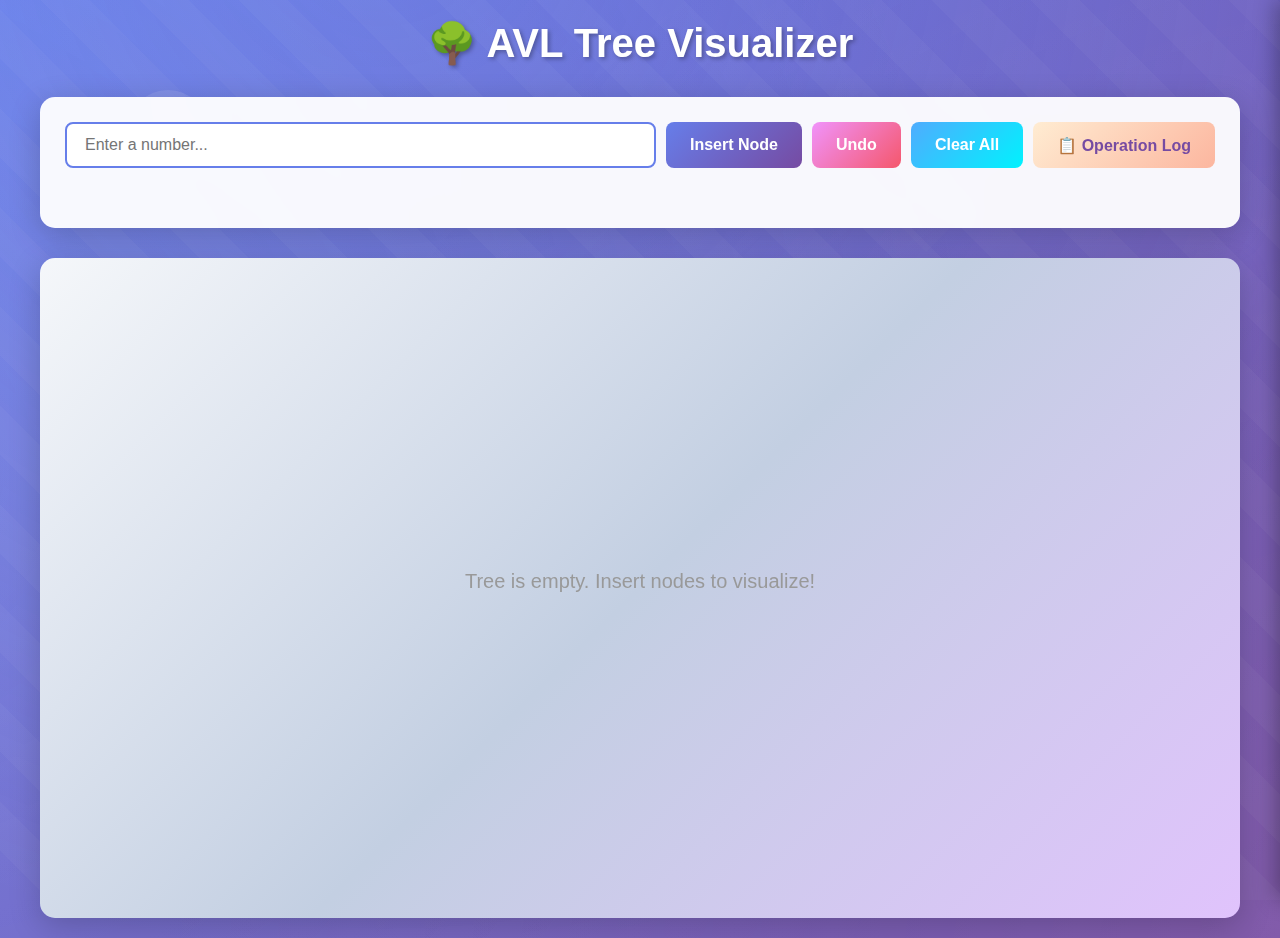
<file: index.html>
<!DOCTYPE html>
<html lang="en">
<head>
    <meta charset="UTF-8">
    <meta name="viewport" content="width=device-width, initial-scale=1.0">
    <title>AVL Tree Visualizer</title>
    <link rel="stylesheet" href="style.css">
</head>
<body>
    <div class="background-shapes">
        <div class="shape shape-1"></div>
        <div class="shape shape-2"></div>
        <div class="shape shape-3"></div>
        <div class="shape shape-4"></div>
        <div class="shape shape-5"></div>
    </div>
    
    <div class="container">
        <h1>🌳 AVL Tree Visualizer</h1>
        
        <div class="controls">
            <div class="input-group">
                <input type="text" id="nodeValue" placeholder="Enter a number..." />
                <button class="btn-insert" onclick="insertNode()">Insert Node</button>
                <button class="btn-undo" onclick="undoInsert()">Undo</button>
                <button class="btn-clear" onclick="clearAll()">Clear All</button>
                <button class="btn-log" onclick="toggleLog()">📋 Operation Log</button>
            </div>
            <div class="status" id="status"></div>
        </div>

        <div class="canvas-container">
            <canvas id="treeCanvas" width="1140" height="600"></canvas>
        </div>
    </div>

    <!-- Side Panel for Operation Log -->
    <div class="log-panel" id="logPanel">
        <div class="log-panel-header">
            <h3>🔄 Operation Log</h3>
            <button class="close-btn" onclick="toggleLog()">✕</button>
        </div>
        <div class="log-panel-content" id="logEntries"></div>
    </div>

    <script src="script.js"></script>
</body>
</html>
</file>
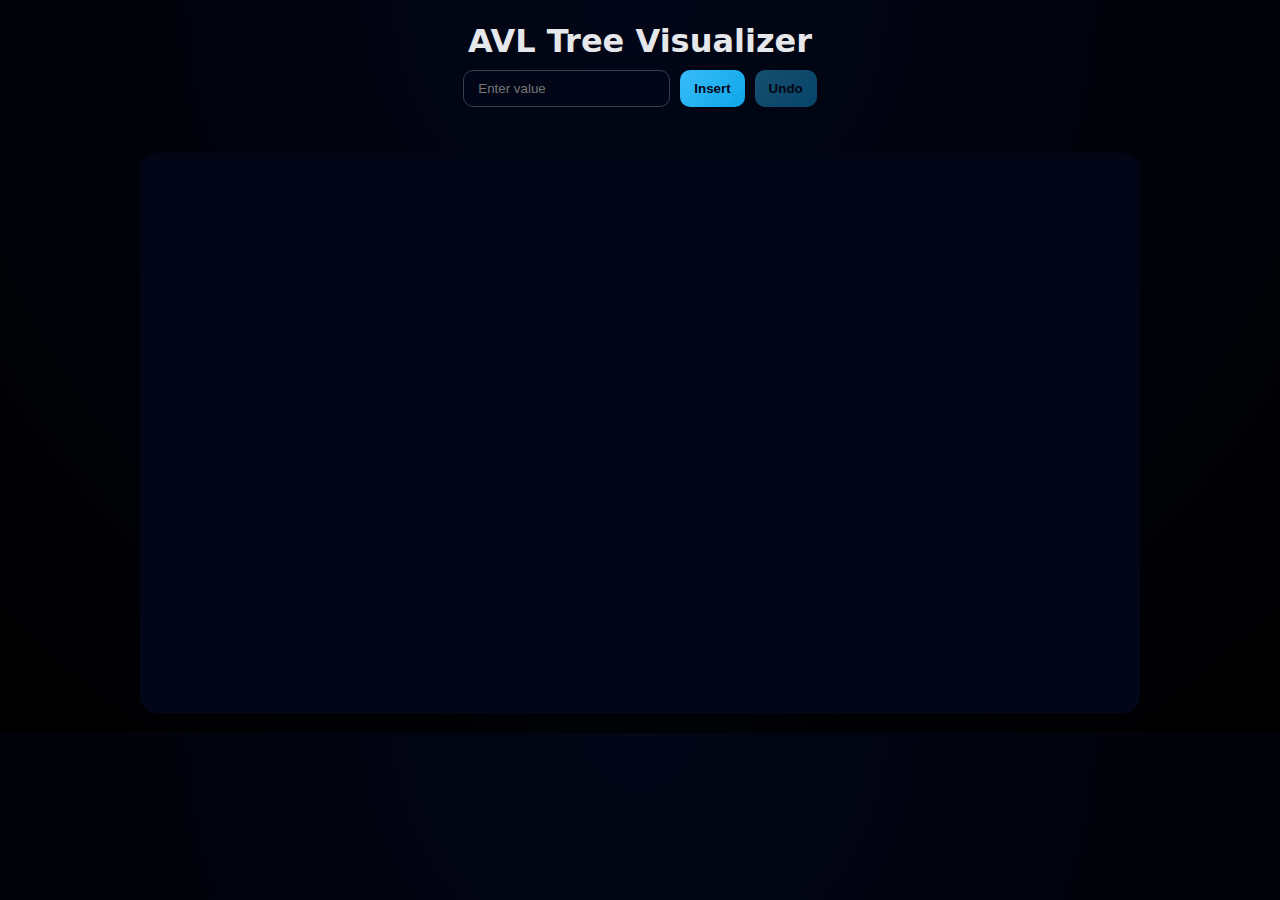
<file: test.html>
<!DOCTYPE html>
<html lang="en">
<head>
<meta charset="UTF-8">
<title>AVL Tree Visualizer</title>

<style>
:root {
  --bg: #020617;
  --accent: #38bdf8;
  --text: #e5e7eb;
  --border: #334155;
  --warn: #f87171;
}

body {
  margin: 0;
  background: radial-gradient(circle at top, #020617, #000);
  color: var(--text);
  font-family: system-ui, sans-serif;
  text-align: center;
}

h1 {
  margin: 22px 0 10px;
}

.controls {
  display: flex;
  justify-content: center;
  gap: 10px;
  margin-bottom: 6px;
}

input, button {
  padding: 10px 14px;
  border-radius: 10px;
  border: none;
}

input {
  background: var(--bg);
  color: var(--text);
  border: 1px solid var(--border);
}

button {
  font-weight: 600;
  cursor: pointer;
  background: linear-gradient(135deg, #38bdf8, #0ea5e9);
  color: #020617;
}

button:disabled {
  opacity: 0.4;
  cursor: not-allowed;
}

#msg {
  height: 20px;
  font-size: 14px;
  color: var(--warn);
}

canvas {
  display: block;
  margin: 20px auto;
  background: var(--bg);
  border-radius: 16px;
}
</style>
</head>

<body>

<h1>AVL Tree Visualizer</h1>

<div class="controls">
  <input id="valueInput" type="number" placeholder="Enter value">
  <button onclick="insertValue()">Insert</button>
  <button id="undoBtn" onclick="undo()" disabled>Undo</button>
</div>

<div id="msg"></div>

<canvas id="canvas" width="1000" height="560"></canvas>

<script>
// ================= CANVAS =================
const canvas = document.getElementById("canvas");
const ctx = canvas.getContext("2d");
const undoBtn = document.getElementById("undoBtn");
const msg = document.getElementById("msg");

// ================= NODE =================
class Node {
  constructor(v) {
    this.v = v;
    this.left = null;
    this.right = null;
    this.h = 1;

    this.x = canvas.width / 2;
    this.y = 50;
    this.tx = this.x;
    this.ty = this.y;

    this.scale = 1;
  }
}

// ================= AVL =================
class AVL {
  height(n){ return n ? n.h : 0; }
  bf(n){ return n ? this.height(n.left)-this.height(n.right):0; }

  rRotate(y){
    const x=y.left,t=x.right;
    x.right=y; y.left=t;
    y.h=1+Math.max(this.height(y.left),this.height(y.right));
    x.h=1+Math.max(this.height(x.left),this.height(x.right));
    return x;
  }

  lRotate(x){
    const y=x.right,t=y.left;
    y.left=x; x.right=t;
    x.h=1+Math.max(this.height(x.left),this.height(x.right));
    y.h=1+Math.max(this.height(y.left),this.height(y.right));
    return y;
  }

  insert(n,v){
    if(!n) return new Node(v);
    if(v<n.v) n.left=this.insert(n.left,v);
    else if(v>n.v) n.right=this.insert(n.right,v);
    else return n;

    n.h=1+Math.max(this.height(n.left),this.height(n.right));
    const b=this.bf(n);

    if(b>1 && v<n.left.v) return this.rRotate(n);
    if(b<-1 && v>n.right.v) return this.lRotate(n);
    if(b>1 && v>n.left.v){ n.left=this.lRotate(n.left); return this.rRotate(n); }
    if(b<-1 && v<n.right.v){ n.right=this.rRotate(n.right); return this.lRotate(n); }

    return n;
  }
}

const avl = new AVL();
let root = null;
let history = [];

// ================= LAYOUT =================
function layout(n,x,y,gap){
  if(!n) return;
  n.tx=x; n.ty=y;
  layout(n.left,x-gap,y+90,gap/1.6);
  layout(n.right,x+gap,y+90,gap/1.6);
}

// ================= SPRING ANIMATION =================
function spring(n){
  if(!n) return;
  n.x += (n.tx-n.x)*0.18;
  n.y += (n.ty-n.y)*0.18;

  const d=Math.hypot(n.tx-n.x,n.ty-n.y);
  n.scale = 1 + Math.min(d/80,0.25);

  spring(n.left);
  spring(n.right);
}

// ================= DRAW =================
function line(a,b){
  ctx.strokeStyle="#64748b";
  ctx.beginPath();
  ctx.moveTo(a.x,a.y);
  ctx.lineTo(b.x,b.y);
  ctx.stroke();
}

function drawNode(n){
  ctx.save();
  ctx.translate(n.x,n.y);
  ctx.scale(n.scale,n.scale);

  ctx.fillStyle="#38bdf8";
  ctx.beginPath();
  ctx.arc(0,0,18,0,Math.PI*2);
  ctx.fill();

  ctx.fillStyle="#020617";
  ctx.textAlign="center";
  ctx.textBaseline="middle";
  ctx.fillText(n.v,0,0);
  ctx.restore();
}

function draw(n){
  if(!n) return;
  if(n.left){ line(n,n.left); draw(n.left); }
  if(n.right){ line(n,n.right); draw(n.right); }
  drawNode(n);
}

// ================= LOOP =================
function loop(){
  ctx.clearRect(0,0,canvas.width,canvas.height);
  spring(root);
  draw(root);
  requestAnimationFrame(loop);
}
loop();

// ================= ACTIONS =================
function rebuild() {
  root = null;
  history.forEach(v => root = avl.insert(root, v));
  layout(root, canvas.width/2, 50, 240);
  undoBtn.disabled = history.length === 0;
}

function insertValue(){
  const v = parseInt(valueInput.value);
  if(isNaN(v)) return;

  msg.textContent = "";

  if (history.includes(v)) {
    msg.textContent = "Node already exists in the tree";
    return;
  }

  history.push(v);
  rebuild();
  valueInput.value = "";
}

function undo(){
  if(history.length === 0) return;
  history.pop();
  rebuild();
}
</script>

</body>
</html>
</file>
<file: style.css>
* {
    margin: 0;
    padding: 0;
    box-sizing: border-box;
}

body {
    font-family: 'Segoe UI', Tahoma, Geneva, Verdana, sans-serif;
    background: linear-gradient(135deg, #667eea 0%, #764ba2 100%);
    min-height: 100vh;
    display: flex;
    flex-direction: column;
    align-items: center;
    padding: 20px;
    position: relative;
    overflow-x: hidden;
}

/* Animated background elements */
body::before {
    content: '';
    position: fixed;
    top: -50%;
    left: -50%;
    width: 200%;
    height: 200%;
    background: 
        radial-gradient(circle at 20% 50%, rgba(255, 255, 255, 0.1) 0%, transparent 50%),
        radial-gradient(circle at 80% 80%, rgba(255, 255, 255, 0.1) 0%, transparent 50%),
        radial-gradient(circle at 40% 20%, rgba(102, 126, 234, 0.3) 0%, transparent 50%);
    animation: backgroundMove 20s ease-in-out infinite;
    z-index: 0;
}

body::after {
    content: '';
    position: fixed;
    top: 0;
    left: 0;
    width: 100%;
    height: 100%;
    background-image: 
        repeating-linear-gradient(45deg, transparent, transparent 35px, rgba(255,255,255,.03) 35px, rgba(255,255,255,.03) 70px);
    z-index: 0;
}

@keyframes backgroundMove {
    0%, 100% {
        transform: translate(0, 0) rotate(0deg);
    }
    33% {
        transform: translate(30px, -50px) rotate(120deg);
    }
    66% {
        transform: translate(-20px, 20px) rotate(240deg);
    }
}

/* Floating shapes */
.background-shapes {
    position: fixed;
    top: 0;
    left: 0;
    width: 100%;
    height: 100%;
    pointer-events: none;
    z-index: 0;
    overflow: hidden;
}

.shape {
    position: absolute;
    opacity: 0.1;
    animation: float 20s infinite ease-in-out;
}

.shape-1 {
    top: 10%;
    left: 10%;
    width: 80px;
    height: 80px;
    background: white;
    border-radius: 50%;
    animation-delay: 0s;
    animation-duration: 25s;
}

.shape-2 {
    top: 60%;
    left: 80%;
    width: 120px;
    height: 120px;
    background: white;
    border-radius: 30% 70% 70% 30% / 30% 30% 70% 70%;
    animation-delay: 3s;
    animation-duration: 20s;
}

.shape-3 {
    top: 80%;
    left: 20%;
    width: 100px;
    height: 100px;
    background: white;
    border-radius: 50%;
    animation-delay: 6s;
    animation-duration: 30s;
}

.shape-4 {
    top: 20%;
    left: 70%;
    width: 60px;
    height: 60px;
    background: rgba(255, 255, 255, 0.15);
    transform: rotate(45deg);
    animation-delay: 2s;
    animation-duration: 22s;
}

.shape-5 {
    top: 50%;
    left: 5%;
    width: 90px;
    height: 90px;
    background: white;
    border-radius: 30% 70% 30% 70% / 60% 40% 60% 40%;
    animation-delay: 4s;
    animation-duration: 28s;
}

@keyframes float {
    0%, 100% {
        transform: translateY(0) translateX(0) rotate(0deg);
    }
    33% {
        transform: translateY(-30px) translateX(20px) rotate(120deg);
    }
    66% {
        transform: translateY(20px) translateX(-20px) rotate(240deg);
    }
}

.container {
    width: 100%;
    max-width: 1200px;
    position: relative;
    z-index: 1;
}

h1 {
    color: white;
    text-align: center;
    margin-bottom: 30px;
    font-size: 2.5em;
    text-shadow: 2px 2px 4px rgba(0,0,0,0.3);
    position: relative;
    z-index: 1;
}

.controls {
    background: rgba(255, 255, 255, 0.95);
    padding: 25px;
    border-radius: 15px;
    box-shadow: 0 8px 32px rgba(0,0,0,0.2);
    margin-bottom: 30px;
    backdrop-filter: blur(10px);
    position: relative;
    z-index: 1;
}

.input-group {
    display: flex;
    gap: 10px;
    margin-bottom: 15px;
    flex-wrap: wrap;
}

input[type="text"] {
    flex: 1;
    min-width: 200px;
    padding: 12px 18px;
    font-size: 16px;
    border: 2px solid #667eea;
    border-radius: 8px;
    outline: none;
    transition: all 0.3s;
}

input[type="text"]:focus {
    border-color: #764ba2;
    box-shadow: 0 0 0 3px rgba(118, 75, 162, 0.1);
}

button {
    padding: 12px 24px;
    font-size: 16px;
    font-weight: 600;
    border: none;
    border-radius: 8px;
    cursor: pointer;
    transition: all 0.3s;
    color: white;
}

.btn-insert {
    background: linear-gradient(135deg, #667eea, #764ba2);
}

.btn-insert:hover {
    transform: translateY(-2px);
    box-shadow: 0 5px 15px rgba(102, 126, 234, 0.4);
}

.btn-undo {
    background: linear-gradient(135deg, #f093fb, #f5576c);
}

.btn-undo:hover {
    transform: translateY(-2px);
    box-shadow: 0 5px 15px rgba(245, 87, 108, 0.4);
}

.btn-clear {
    background: linear-gradient(135deg, #4facfe, #00f2fe);
}

.btn-clear:hover {
    transform: translateY(-2px);
    box-shadow: 0 5px 15px rgba(79, 172, 254, 0.4);
}

.btn-log {
    background: linear-gradient(135deg, #ffecd2, #fcb69f);
    color: #764ba2;
}

.btn-log:hover {
    transform: translateY(-2px);
    box-shadow: 0 5px 15px rgba(252, 182, 159, 0.4);
}

button:active {
    transform: translateY(0);
}

.canvas-container {
    background: linear-gradient(135deg, #f5f7fa 0%, #c3cfe2 50%, #e0c3fc 100%);
    border-radius: 15px;
    padding: 30px;
    box-shadow: 0 8px 32px rgba(0,0,0,0.2);
    overflow: auto;
    position: relative;
    z-index: 1;
}

#treeCanvas {
    display: block;
    margin: 0 auto;
    background: transparent;
}

.status {
    text-align: center;
    color: #667eea;
    margin-top: 15px;
    font-size: 14px;
    min-height: 20px;
}

/* Side Panel for Operation Log */
.log-panel {
    position: fixed;
    top: 0;
    right: -400px;
    width: 400px;
    height: 100vh;
    background: linear-gradient(135deg, #ffecd2 0%, #fcb69f 100%);
    box-shadow: -5px 0 20px rgba(0,0,0,0.3);
    z-index: 1000;
    transition: right 0.4s cubic-bezier(0.68, -0.55, 0.27, 1.55);
    display: flex;
    flex-direction: column;
}

.log-panel.open {
    right: 0;
}

.log-panel-header {
    display: flex;
    justify-content: space-between;
    align-items: center;
    padding: 20px;
    background: rgba(255, 255, 255, 0.3);
    backdrop-filter: blur(10px);
    border-bottom: 2px solid rgba(118, 75, 162, 0.2);
}

.log-panel-header h3 {
    color: #764ba2;
    margin: 0;
    font-size: 1.3em;
    text-shadow: 1px 1px 2px rgba(255, 255, 255, 0.5);
}

.close-btn {
    background: rgba(245, 87, 108, 0.2);
    color: #f5576c;
    width: 35px;
    height: 35px;
    border-radius: 50%;
    display: flex;
    align-items: center;
    justify-content: center;
    font-size: 20px;
    padding: 0;
    transition: all 0.3s;
}

.close-btn:hover {
    background: #f5576c;
    color: white;
    transform: rotate(90deg);
}

.log-panel-content {
    flex: 1;
    padding: 20px;
    overflow-y: auto;
}

.log-entry {
    padding: 10px 15px;
    margin-bottom: 8px;
    border-radius: 8px;
    background: rgba(255, 255, 255, 0.7);
    border-left: 4px solid #667eea;
    animation: slideInLog 0.3s ease-out;
    backdrop-filter: blur(10px);
}

.log-entry.rotation {
    border-left-color: #f5576c;
}

.log-entry.insert {
    border-left-color: #4facfe;
}

.log-entry.complete {
    border-left-color: #50c878;
}

.log-entry strong {
    color: #667eea;
}

.log-entry .rotation-type {
    display: inline-block;
    padding: 2px 8px;
    background: rgba(245, 87, 108, 0.2);
    border-radius: 4px;
    font-weight: bold;
    color: #f5576c;
    margin: 0 4px;
}

@keyframes slideInLog {
    from {
        opacity: 0;
        transform: translateX(20px);
    }
    to {
        opacity: 1;
        transform: translateX(0);
    }
}

.rotation-diagram {
    margin-top: 10px;
    padding: 10px;
    background: rgba(255, 255, 255, 0.9);
    border-radius: 6px;
    font-family: monospace;
    font-size: 12px;
    color: #666;
    line-height: 1.6;
}

@keyframes slideIn {
    from {
        opacity: 0;
        transform: scale(0.5);
    }
    to {
        opacity: 1;
        transform: scale(1);
    }
}

@keyframes rotate {
    from {
        transform: rotate(0deg);
    }
    to {
        transform: rotate(360deg);
    }
}

/* Responsive */
@media (max-width: 768px) {
    .log-panel {
        width: 100%;
        right: -100%;
    }
}
</file>
